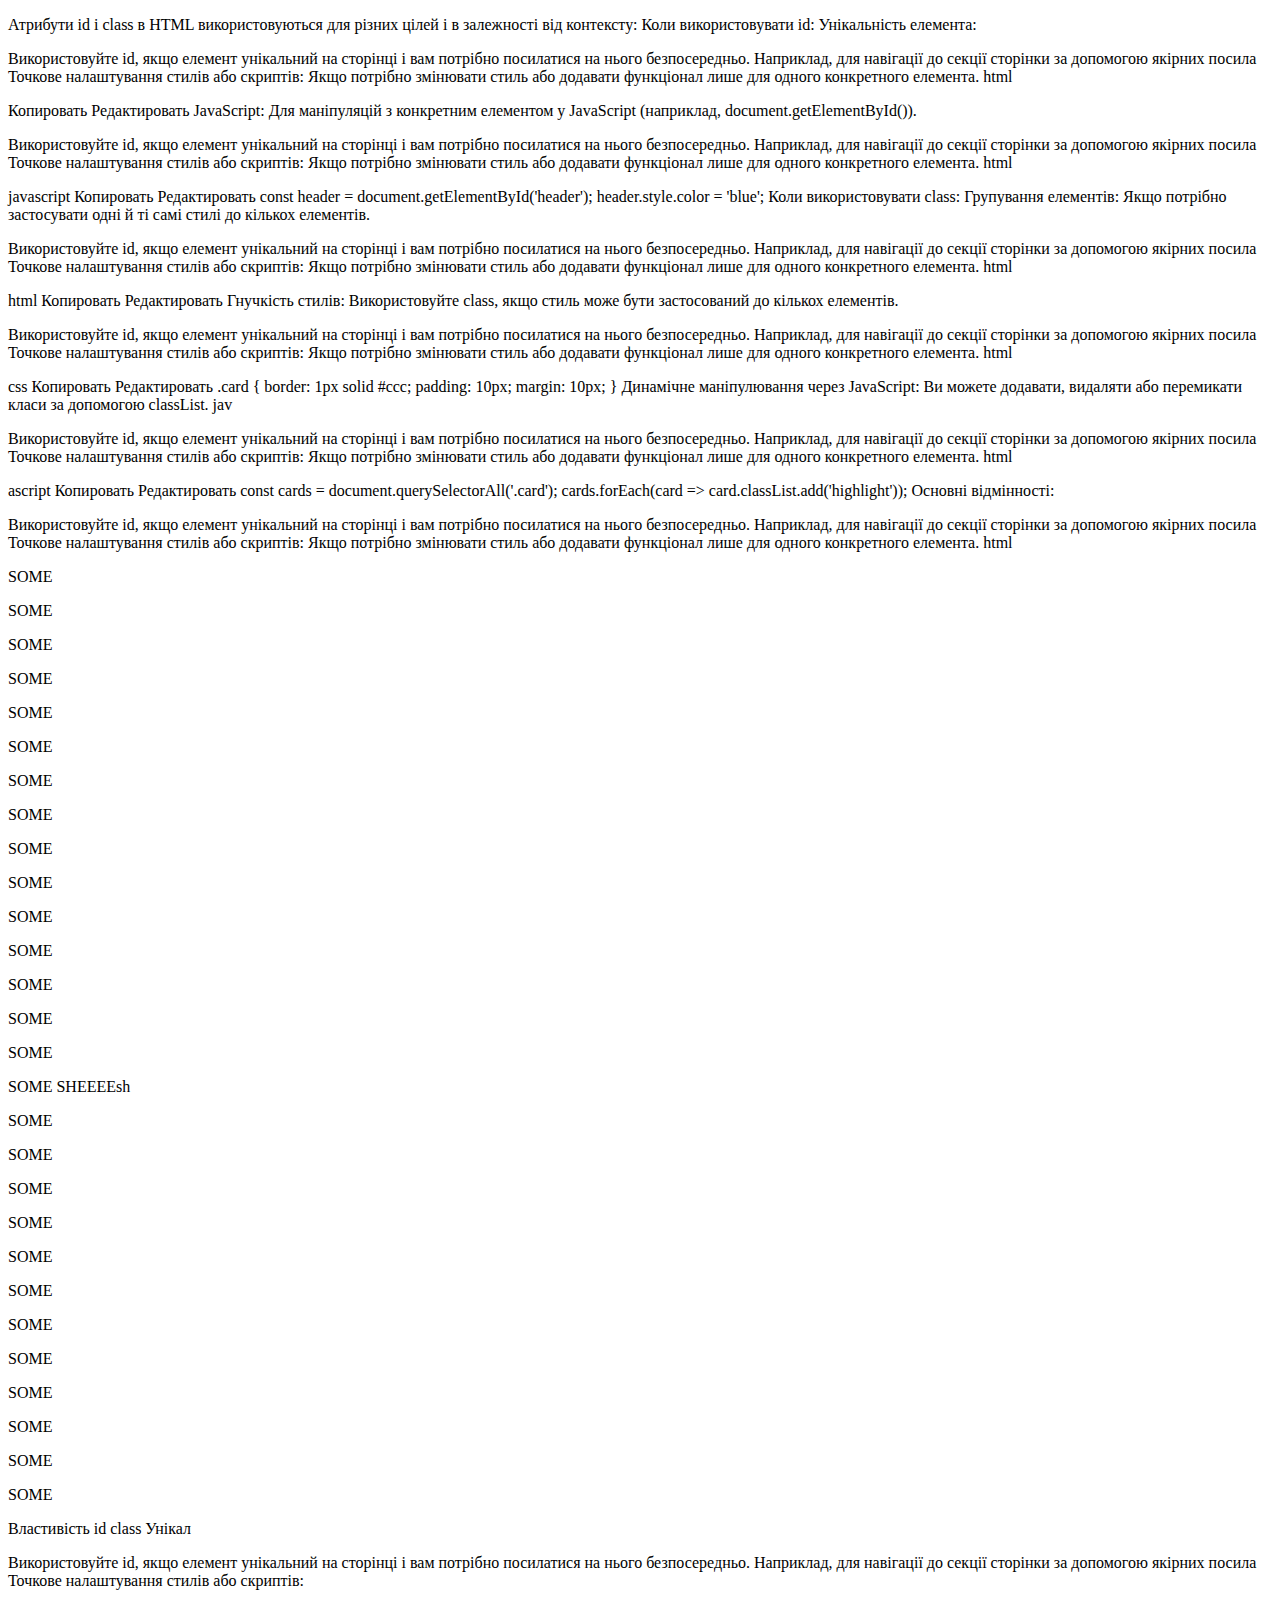
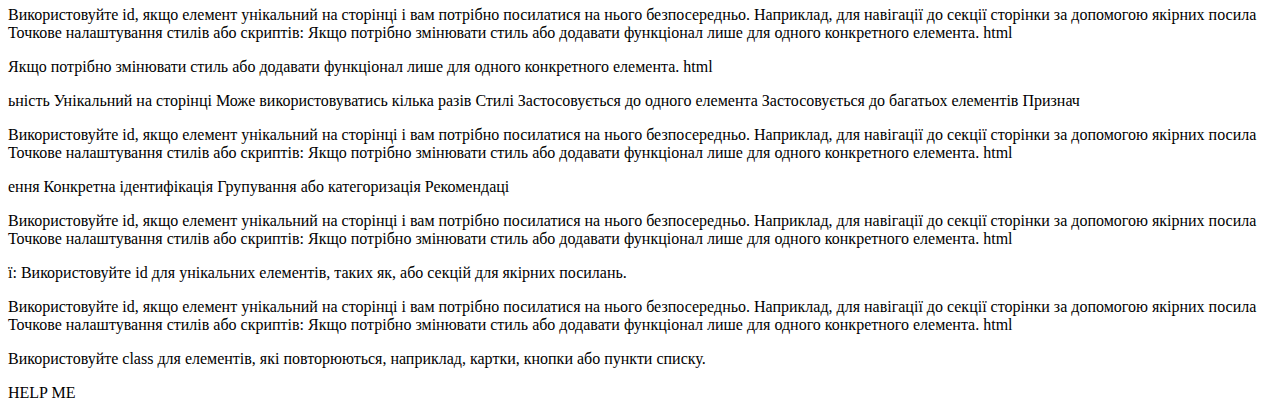
<file: page.html>
<!DOCTYPE html>
<html>
<head>
    <meta charset="UTF-8" />
    <title>title</title>
</head>
<body>
    <p>Атрибути id і class в HTML використовуються для різних цілей і в залежності від контексту:

        Коли використовувати id:
        Унікальність елемента:
        
        <p>Використовуйте id, якщо елемент унікальний на сторінці і вам потрібно посилатися на нього безпосередньо.
        
            Наприклад, для навігації до секції сторінки за допомогою якірних посила
            
            Точкове налаштування стилів або скриптів:
            
            Якщо потрібно змінювати стиль або додавати функціонал лише для одного конкретного елемента.
            
            html</p>
        Копировать
        Редактировать
 
        JavaScript:
        
        Для маніпуляцій з конкретним елементом у JavaScript (наприклад, document.getElementById()).
        <p>Використовуйте id, якщо елемент унікальний на сторінці і вам потрібно посилатися на нього безпосередньо.
        
            Наприклад, для навігації до секції сторінки за допомогою якірних посила
            
            Точкове налаштування стилів або скриптів:
            
            Якщо потрібно змінювати стиль або додавати функціонал лише для одного конкретного елемента.
            
            html</p>
        javascript
        Копировать
        Редактировать
        const header = document.getElementById('header');
        header.style.color = 'blue';
        Коли використовувати class:
        Групування елементів:
        
        Якщо потрібно застосувати одні й ті самі стилі до кількох елементів.
        <p>Використовуйте id, якщо елемент унікальний на сторінці і вам потрібно посилатися на нього безпосередньо.
        
            Наприклад, для навігації до секції сторінки за допомогою якірних посила
            
            Точкове налаштування стилів або скриптів:
            
            Якщо потрібно змінювати стиль або додавати функціонал лише для одного конкретного елемента.
            
            html</p>
        html
        Копировать
        Редактировать

        Гнучкість стилів:
        
        Використовуйте class, якщо стиль може бути застосований до кількох елементів.
        <p>Використовуйте id, якщо елемент унікальний на сторінці і вам потрібно посилатися на нього безпосередньо.
        
            Наприклад, для навігації до секції сторінки за допомогою якірних посила
            
            Точкове налаштування стилів або скриптів:
            
            Якщо потрібно змінювати стиль або додавати функціонал лише для одного конкретного елемента.
            
            html</p>
        css
        Копировать
        Редактировать
        .card {
            border: 1px solid #ccc;
            padding: 10px;
            margin: 10px;
        }
        Динамічне маніпулювання через JavaScript:
        
        Ви можете додавати, видаляти або перемикати класи за допомогою classList.
        
        jav        <p>Використовуйте id, якщо елемент унікальний на сторінці і вам потрібно посилатися на нього безпосередньо.
        
            Наприклад, для навігації до секції сторінки за допомогою якірних посила
            
            Точкове налаштування стилів або скриптів:
            
            Якщо потрібно змінювати стиль або додавати функціонал лише для одного конкретного елемента.
            
            html</p>ascript
        Копировать
        Редактировать
        const cards = document.querySelectorAll('.card');
        cards.forEach(card => card.classList.add('highlight'));
        Основні відмінності:
        <p>Використовуйте id, якщо елемент унікальний на сторінці і вам потрібно посилатися на нього безпосередньо.
        
            Наприклад, для навігації до секції сторінки за допомогою якірних посила
            
            Точкове налаштування стилів або скриптів:
            
            Якщо потрібно змінювати стиль або додавати функціонал лише для одного конкретного елемента.
            
            html</p>
            <p>SOME</p>
            <p>SOME</p>
            <p>SOME</p>
            <p>SOME</p>
            <p>SOME</p>
            <p>SOME</p>
            <p>SOME</p>
            <p>SOME</p>
            <p>SOME</p>
            <p>SOME</p>
            <p>SOME</p>
            <p>SOME</p>
            <p>SOME</p>
            <p>SOME</p>            <p>SOME</p>
            <p id="some">SOME SHEEEEsh</p>
            <p>SOME</p>
            <p>SOME</p>
            <p>SOME</p>
            <p>SOME</p>
            <p>SOME</p>            <p>SOME</p>
            <p>SOME</p>
            <p>SOME</p>
            <p>SOME</p>
            <p>SOME</p>
            <p>SOME</p>
            <p>SOME</p>
        Властивість	id	class
        Унікал        <p>Використовуйте id, якщо елемент унікальний на сторінці і вам потрібно посилатися на нього безпосередньо.
        
            Наприклад, для навігації до секції сторінки за допомогою якірних посила
            
            Точкове налаштування стилів або скриптів:
            <p>Використовуйте id, якщо елемент унікальний на сторінці і вам потрібно посилатися на нього безпосередньо.
        
                Наприклад, для навігації до секції сторінки за допомогою якірних посила
                
                Точкове налаштування стилів або скриптів:
                
                Якщо потрібно змінювати стиль або додавати функціонал лише для одного конкретного елемента.
                
                html</p>
            Якщо потрібно змінювати стиль або додавати функціонал лише для одного конкретного елемента.
            
            html</p>ьність	Унікальний на сторінці	Може використовуватись кілька разів
        Стилі	Застосовується до одного елемента	Застосовується до багатьох елементів
        Признач        <p>Використовуйте id, якщо елемент унікальний на сторінці і вам потрібно посилатися на нього безпосередньо.
        
            Наприклад, для навігації до секції сторінки за допомогою якірних посила
            
            Точкове налаштування стилів або скриптів:
            
            Якщо потрібно змінювати стиль або додавати функціонал лише для одного конкретного елемента.
            
            html</p>ення	Конкретна ідентифікація	Групування або категоризація
        Рекомендаці        <p>Використовуйте id, якщо елемент унікальний на сторінці і вам потрібно посилатися на нього безпосередньо.
        
            Наприклад, для навігації до секції сторінки за допомогою якірних посила
            
            Точкове налаштування стилів або скриптів:
            
            Якщо потрібно змінювати стиль або додавати функціонал лише для одного конкретного елемента.
            
            html</p>ї:
        Використовуйте id для унікальних елементів, таких як, або секцій для якірних посилань.
        <p>Використовуйте id, якщо елемент унікальний на сторінці і вам потрібно посилатися на нього безпосередньо.
        
            Наприклад, для навігації до секції сторінки за допомогою якірних посила
            
            Точкове налаштування стилів або скриптів:
            
            Якщо потрібно змінювати стиль або додавати функціонал лише для одного конкретного елемента.
            
            html</p>
        Використовуйте class для елементів, які повторюються, наприклад, картки, кнопки або пункти списку.</p>
        <p id="foot">HELP ME</p>
</body>
</html>
</file>
